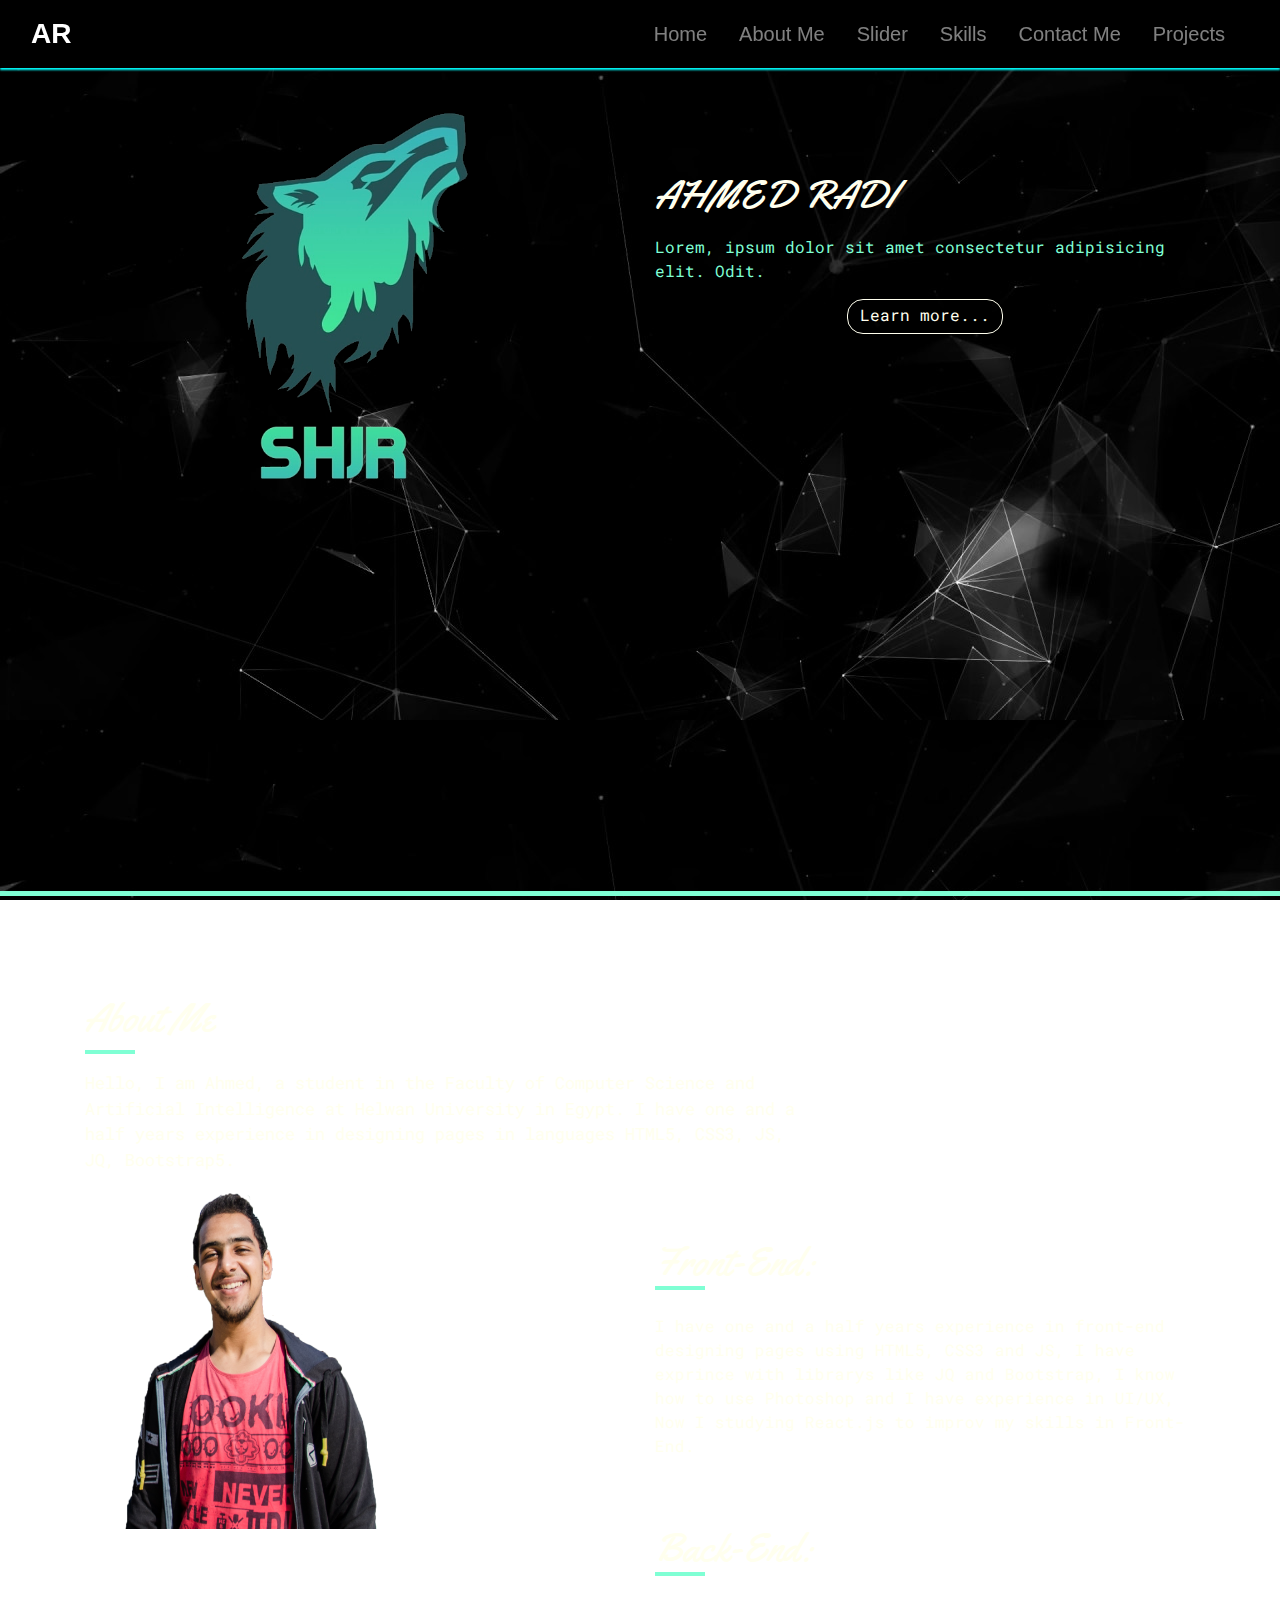
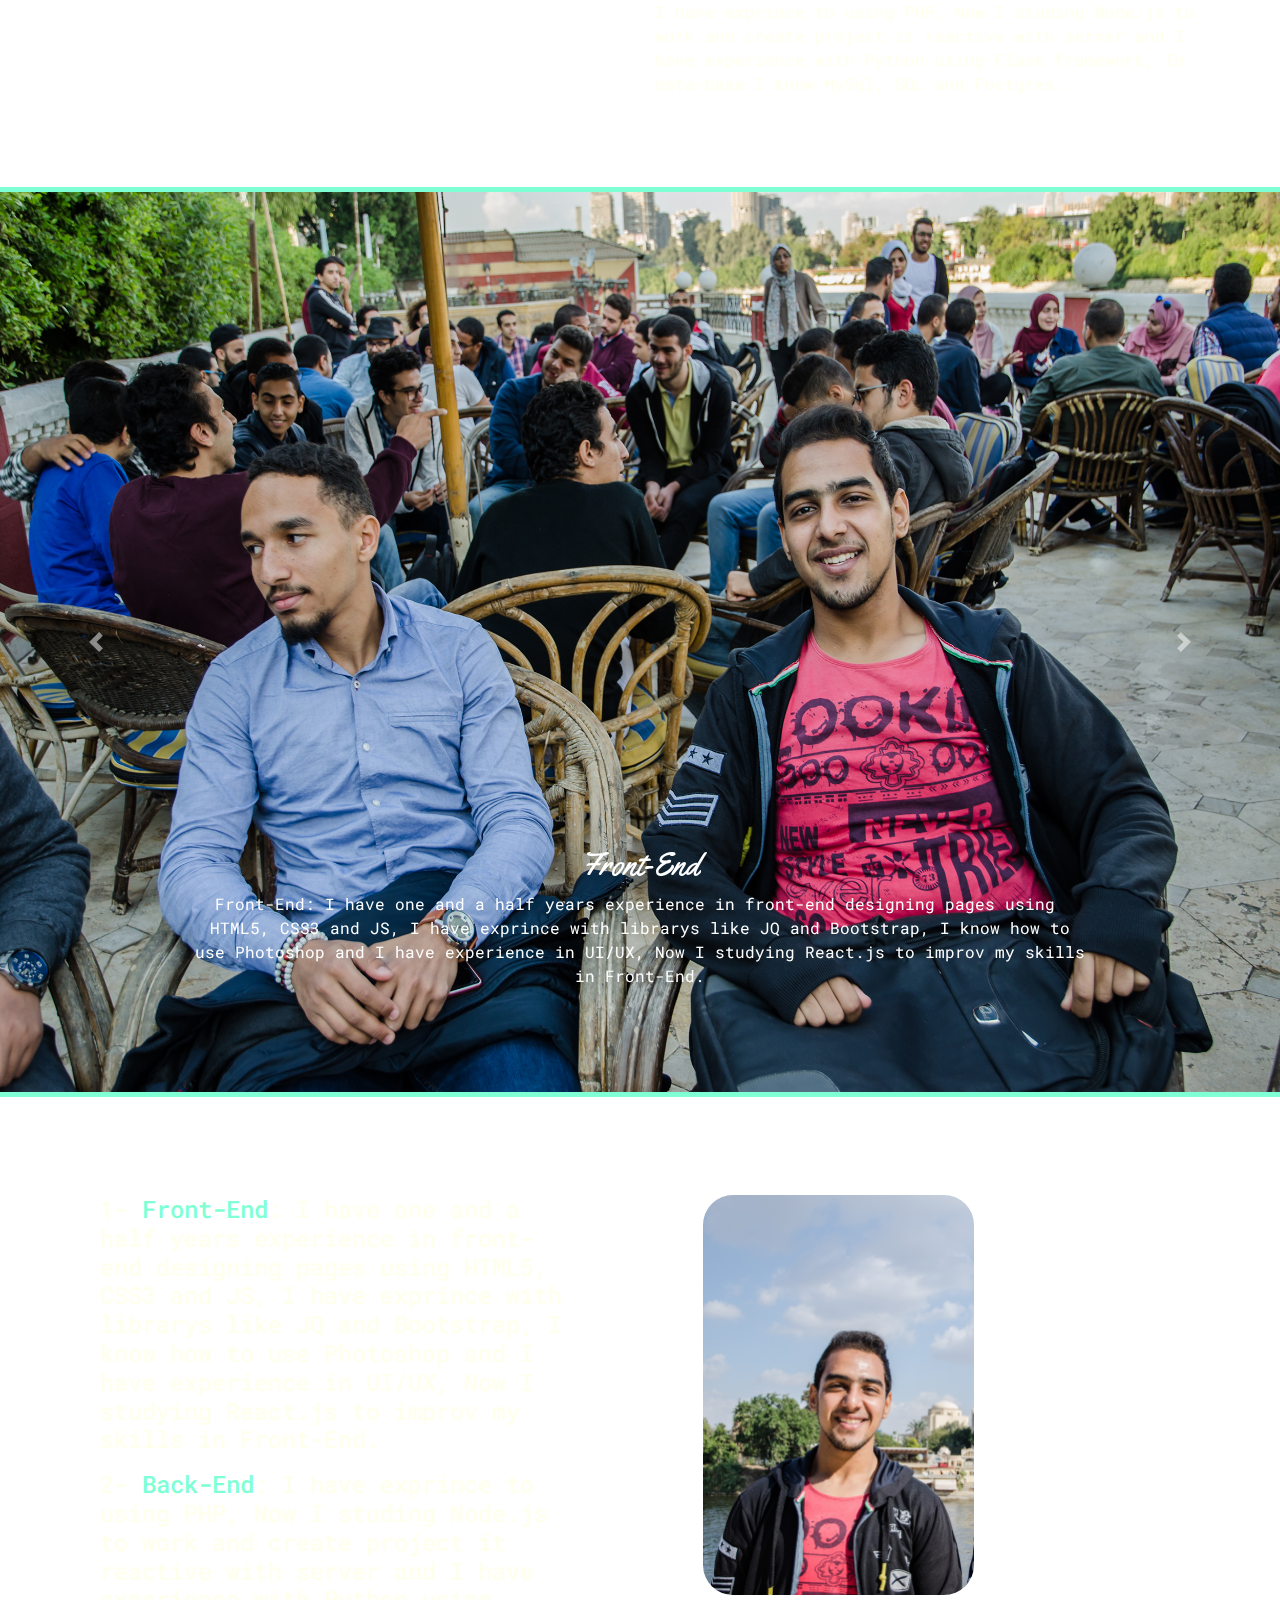
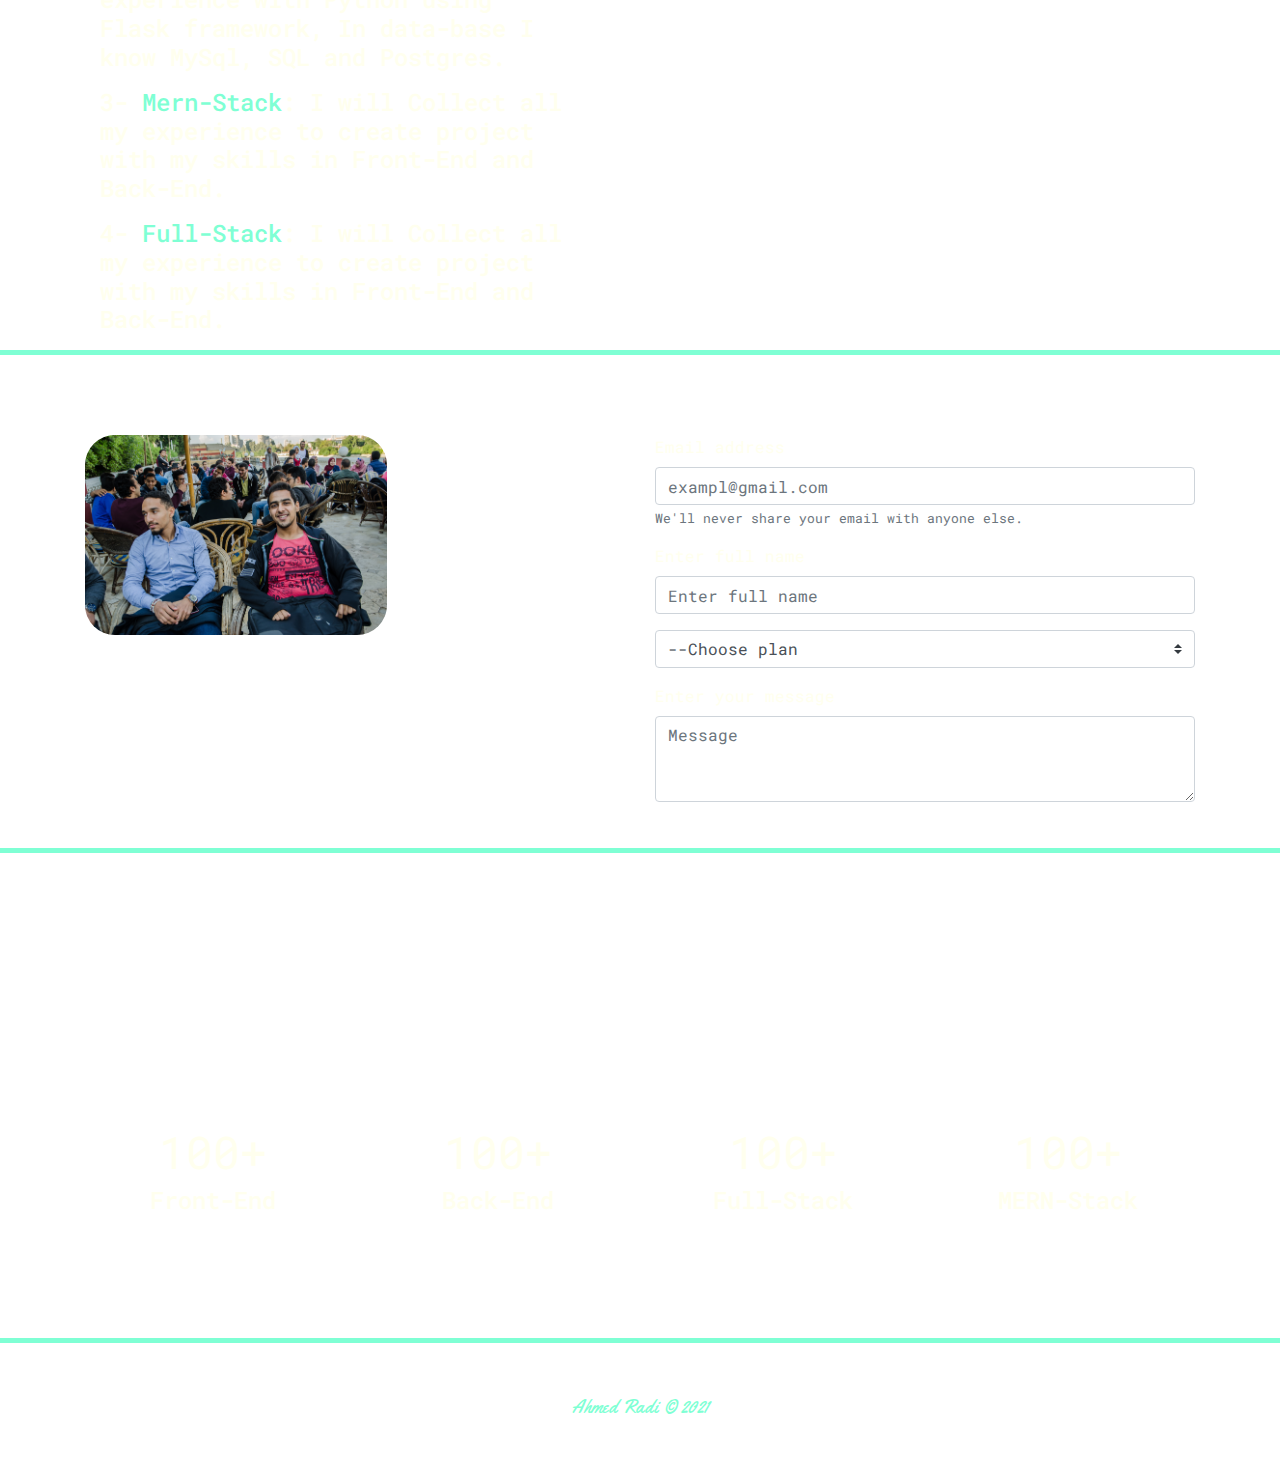
<file: index.html>
<!doctype html>
<html lang="en">
    <head>
        <!-- Required meta tags -->
        <meta charset="utf-8">
        <meta name="viewport" content="width=device-width, initial-scale=1, shrink-to-fit=no">
        <link rel="shortcut icon" href="./images/IMG_2410 2.PNG" type="image/x-icon">
        <!--Fonts-->
        <link href="https://fonts.googleapis.com/css2?family=Big+Shoulders+Stencil+Text:wght@600;700&family=Roboto+Mono:ital,wght@0,500;1,400;1,500&family=Yellowtail&display=swap" rel="stylesheet">
        <!--Font-awesome-->
        <link rel="stylesheet" href="https://cdnjs.cloudflare.com/ajax/libs/font-awesome/5.15.1/css/all.min.css" integrity="sha512-+4zCK9k+qNFUR5X+cKL9EIR+ZOhtIloNl9GIKS57V1MyNsYpYcUrUeQc9vNfzsWfV28IaLL3i96P9sdNyeRssA==" crossorigin="anonymous" />        <!-- Bootstrap CSS -->
        <link rel="stylesheet" href="./css/bootstrap.css">
        <link rel="stylesheet" href="./css/responsive.css">
        <link rel="stylesheet" href="./css/index.css">
        <title>SHJR</title>
    </head>
    <body>
        <!-- Start navbar section -->
        <nav class="navbar navbar-expand-lg navbar-dark ">
            <div class="container-fluid">
                <a class="navbar-brand" href="#">AR</a>
                <button class="navbar-toggler" type="button" data-bs-toggle="collapse" data-bs-target="#navbarSupportedContent" aria-controls="navbarSupportedContent" aria-expanded="false" aria-label="Toggle navigation">
                    <span class="navbar-toggler-icon"></span>
                </button>
                <div class="collapse navbar-collapse" id="navbarSupportedContent">
                    <ul class="navbar-nav ml-auto mb-2 mb-lg-0">
                        <li class="nav-item ml-3">
                            <a class="nav-link" id="home1" href="#home">Home</a>
                        </li>
                        <li class="nav-item ml-3">
                            <a class="nav-link" id="about1" href="#about">About me</a>
                        </li>
                        <li class="nav-item ml-3">
                            <a class="nav-link" id="slider1" href="#slider">slider</a>
                        </li>
                        <li class="nav-item ml-3">
                            <a class="nav-link" id="skills1" href="#skills">skills</a>
                        </li>
                        <li class="nav-item ml-3">
                            <a class="nav-link" id="contact1" href="#contact">contact me</a>
                        </li>
                        <li class="nav-item ml-3 mr-3">
                            <a class="nav-link" id="projects1" href="#projects">projects</a>
                        </li>
                    </ul>
                </div>
                </div>
            </nav>
        <!-- End navbar section -->
        <!--Start frist section-->
        <section class="header" id="home">
            <div class="container">
                <div class="row">
                    <div class="col-md mt-sm-5 header-img">
                        <img src="./images/IMG_2410 2.PNG" alt="" class="img-fluid">
                    </div>
                    <div class="col-md" id="col-header-description">
                        <h1>Ahmed Radi</h1>
                        <p>Lorem, ipsum dolor sit amet consectetur adipisicing elit. Odit.</p>
                        <div class="link-learnmore text-center d-block">
                            <a href="#about" role="button" class="btn btn-ghost">Learn more...</a>
                        </div>
                    </div>
                </div>
            </div>
        </section>
        <!--End frist section-->

        <div class="line"></div>

        <!--Start About section-->
        <section class="about pt-5" id="about">
            <div class="container">
                <div class="row">
                    <div class="col-md-8">
                        <h2 class="h1">About Me</h2><div class="line-small"></div>
                        <p class="mt-3 par-info">Hello, I am Ahmed, a student in the Faculty of Computer Science and
                            Artificial Intelligence at Helwan University in Egypt. I have one and
                            a half years experience in designing pages in languages ​​HTML5, CSS3,
                            JS, JQ, Bootstrap5.
                        </p>
                    </div>
                </div>
            </div>
            <div class="container">
                <div class="row">
                    <div class="col-md-6 image-about">
                        <img src="./images/1.PNG" class=" col-md-7" alt="image" title="image" />
                    </div>
                    <div class="col-md-6 info-about">
                        <h2 class="h1">Front-End:</h2><div class="line-small"></div>
                        <p class="mt-4">
                            I have one and a half years experience in front-end designing pages using ​​HTML5, CSS3 and JS, I have exprince with librarys like JQ and Bootstrap, I know how to use Photoshop and I have experience in UI/UX, Now I studying React.js to improv my skills in Front-End.
                        </p>
                        <h2 class="h1">Back-End:</h2><div class="line-small"></div>
                        <p class="mt-4 p-about">
                            I have exprince to using PHP, Now I studing Node.js to work and create project it reactive with server and I have experience with Python using Flask framework, In data-base I know MySql, SQL and Postgres.
                        </p>
                    </div>
                </div>
            </div>
        </section>

        <!--End About section-->

        <div class="line"></div>

        <!--Start carousel section-->

        <section class="slideshow" id="slider">
            <div id="carouselExampleFade" class="carousel slide carousel-fade" data-ride="carousel">
                <div class="carousel-inner">
                <div class="carousel-item active">
                    <img src="./images/DSC_2899.jpg" class="d-block img-carousel w-100" height="99vh" alt="...">
                    <div class="carousel-caption d-none d-md-block mb-5">
                        <h2 id="head-carousel" class="">Front-End</h2>
                        <p id="par-carousel" class="">
                            Front-End: I have one and a half years experience in front-end designing
                            pages using ​​HTML5, CSS3 and JS, I have exprince with librarys like JQ and
                            Bootstrap, I know how to use Photoshop and I have experience in UI/UX,
                            Now I studying React.js to improv my skills in Front-End.
                        </p>
                    </div>
                </div>
                <div class="carousel-item">
                    <img src="./images/DSC_3275.jpg" class="d-block img-carousel w-100" height="99vh" alt="...">
                    <div class="carousel-caption d-none d-md-block mb-5">
                        <h2 id="head-carousel" class="">Back-End</h2>
                        <p id="par-carousel" class="">
                            Back-End: I have exprince to using PHP,
                            Now I studing Node.js to work and create project it reactive with
                            server and I have experience with Python using Flask framework,
                            In data-base I know MySql, SQL and Postgres.
                        </p>
                    </div>
                </div>
                <div class="carousel-item">
                    <img src="./images/IMG_1388.jpg" class="d-block img-carousel w-100" height="99vh" alt="...">
                    <div class="carousel-caption d-none d-md-block mb-5">
                        <h2 id="head-carousel" class="">Mern Stack</h2>
                        <p id="par-carousel" class="">
                            Mern-Stack: I will Collect all my experience to
                            create project with my skills in Front-End and Back-End.
                        </p>
                    </div>
                </div>
                <div class="carousel-item">
                    <img src="./images/DSC_3275.jpg" class="d-block img-carousel w-100" height="99vh" alt="...">
                    <div class="carousel-caption d-none d-md-block mb-5">
                        <h2 id="head-carousel" class="">Full Stack</h2>
                        <p id="par-carousel" class="">
                            Full-Stack: I will Collect all my experience to create project with my skills in Front-End and Back-End.
                        </p>
                    </div>
                </div>
                </div>
                <a class="carousel-control-prev" href="#carouselExampleFade" role="button" data-slide="prev">
                    <span class="carousel-control-prev-icon" aria-hidden="true"></span>
                    <span class="sr-only">Previous</span>
                </a>
                <a class="carousel-control-next" href="#carouselExampleFade" role="button" data-slide="next">
                    <span class="carousel-control-next-icon" aria-hidden="true"></span>
                    <span class="sr-only">Next</span>
                </a>
            </div>
        </section>

        <!--End carousel section-->

        <div class="line"></div>

        <!--Start Features Section-->

        <section class="features" id="skills">
            <div class="container">
                <div class="row pt-5">

                    <div class="col features-info">
                        <h4 class="col-md features-par mb-3">
                            <span>Front-End</span>: I have one and a half years experience in front-end designing
                            pages using ​​HTML5, CSS3 and JS, I have exprince with librarys like JQ and
                            Bootstrap, I know how to use Photoshop and I have experience in UI/UX,
                            Now I studying React.js to improv my skills in Front-End.
                        </h4>
                        <h4 class="col-md features-par mb-3">
                            <span>Back-End</span>: I have exprince to using PHP,
                            Now I studing Node.js to work and create project it reactive with
                            server and I have experience with Python using Flask framework,
                            In data-base I know MySql, SQL and Postgres.
                        </h4>
                        <h4 class="col-md features-par mb-3">
                            <span>Mern-Stack</span>: I will Collect all my experience to create project with my skills in Front-End and Back-End.
                        </h4>
                        <h4 class="col-md features-par mb-3">
                            <span>Full-Stack</span>: I will Collect all my experience to create project with my skills in Front-End and Back-End.
                        </h4>
                    </div>
                    <div class="col-md offset-lg-1 d-none d-md-block features-img">
                        <img src="./images/DSC_237911.jpg" class="img-featuers img-fluid" alt="" srcset="" >
                    </div>
                </div>
            </div>
        </section>

        <!--End Features Section-->

        <div class="line"></div>

        <!--Start Contact US Section-->

        <section class="contact" id="contact">
            <div class="container">
                <div class="row">
                    <div class="col-md img-contact">
                        <img src="./images/DSC_2899.jpg" alt="" class="img-fluid img-featuers" srcset="">
                    </div>
                    <div class="col-md md-mr-5 md-pr-5">
                        <form action="post">
                            <div class="form-group">
                                <label for="exampleInputEmail1">Email address</label>
                                <input type="email" class="form-control" id="exampleInputEmail1" placeholder="exampl@gmail.com" aria-describedby="emailHelp">
                                <small id="emailHelp" class="form-text text-muted">We'll never share your email with anyone else.</small>
                            </div>
                            <div class="form-group">
                                <label for="name">Enter full name</label>
                                <input type="text" class="form-control" placeholder="Enter full name" id="name">
                            </div>
                            <select class="custom-select custom-select-md mb-3">
                                <option selected>--Choose plan</option>
                                <option value="1">Front-End</option>
                                <option value="2">Back-End</option>
                                <option value="3">Full-STACK</option>
                                <option value="4">MERN-STACK</option>
                            </select>
                            <div class="form-group">
                                <label for="exampleFormControlTextarea1">Enter your message</label>
                                <textarea class="form-control" id="exampleFormControlTextarea1" placeholder="Message" rows="3"></textarea>
                            </div>
                        </form>
                    </div>

                </div>
            </div>
        </section>
        <!--End Contact US Section-->

        <div class="line"></div>

        <!--Start Counter Section-->

        <section class="counter-section" id="projects">
            <div class="container">
                <div class="row">
                    <div class="col-md icon">
                        <!-- I can increase the size icon using write fa-6x -->
                        <i class="fab fa-html5" id="fab"></i><br />
                        <span class="counter">100</span><span class="plus">+</span>
                        <h4>Front-End</h4>
                    </div>
                    <div class="col-md icon">
                        <i class="fab fa-php" id="fab"></i><br />
                        <span class="counter">100</span><span class="plus">+</span>
                        <h4>Back-End</h4>
                    </div>
                    <div class="col-md icon">
                        <i class="fab fa-node" id="fab"></i><br />
                        <span class="counter">100</span><span class="plus">+</span>
                        <h4>Full-Stack</h4>
                    </div>
                    <div class="col-md icon">
                        <i class="fab fa-react" id="fab"></i><br />
                        <span class="counter">100</span><span class="plus">+</span>
                        <h4>MERN-Stack</h4>
                    </div>
                </div>
            </div>
        </section>
        <!--End Counter Section-->

        <div class="line"></div>

        <!-- Start Footer section -->

        <footer>
            <div class="container">
                <div class="row">
                    <div class="col icons text-center">
                        <a href="https://www.facebook.com/AhmedRadi20" target="_blank" title="Facebook"><i class="fab fa-facebook"></i></a>
                        <a href="https://www.linkedin.com/in/eng-ahmedradi/" target="_blank" title="LinkedIn"><i class="fab fa-linkedin"></i></a>
                        <a href="https://github.com/Ahmed-Radi" target="_blank" title="GitHub"><i class="fab fa-github"></i></a>
                    </div>
                    <div class="col-12 copy-right text-center">
                        <p>Ahmed Radi &copy; 2021</p>
                    </div>
                </div>
            </div>
        </footer>

        <!-- End Footer section -->

        <!-- Option 1: jQuery and Bootstrap Bundle (includes Popper) -->
        <script src="jq/JQuery.js"></script>
        <script src="https://cdn.jsdelivr.net/npm/bootstrap@5.1.0/dist/js/bootstrap.min.js" integrity="sha384-cn7l7gDp0eyniUwwAZgrzD06kc/tftFf19TOAs2zVinnD/C7E91j9yyk5//jjpt/" crossorigin="anonymous"></script>
        <script src="./js/js.js"></script>
    </body>
</html>
</file>
<file: css/responsive.css>
/* X-Small devices (portrait phones, less than 576px)*/
@media (max-width: 575.98px) {
    #home{
        min-height: 69vh;
    }
    /* #home .header-img{
        height:67vh;
    } */
    #col-header-description{
        margin-top: 10px;
        text-align: center;
        padding-bottom:20px;
    }
    /*about*/
    .image-about{
        padding-bottom: 17px;
    }
    .p-about{
        padding-bottom: 12px;
    }
    /*carousel*/
    .carousel-inner{
        height: 600px;
    }
    /*Contact US*/
    .img-contact{
        padding-bottom:10px;
        text-align: center;
    }
    .img-contact img{
        margin-left:5%;
    }
}
/* small devices (portrait phones, less than 767.98px)*/
@media (min-width: 575.99px) and (max-width: 767.98px) {
    #home{
        min-height: 68vh;
    }
    #home .header-img{
        height:64vh;
    }
    #col-header-description{
        margin-top: 207px;
        text-align: center;
        padding-bottom:20px;
    }
    /*about*/
    .image-about{
        padding-bottom: 17px;
    }
    .p-about{
        padding-bottom: 12px;
    }
    /*carousel*/
    /* .carousel-inner{
        height: 600px;
    } */
    /*Contact US*/
    .img-contact{
        padding-bottom:10px;
    }
    .img-contact img{
        margin-left:22%;
    }
}
@media (min-width:846px) and (max-width:896px){
    #home{
        height: 96vh;
    }
}
/*Medium devices (tablets, 768px and up)*/
@media (min-width: 767.99px) and (max-width: 991.98px) {
    #home{
        min-height: 40vh;
    }
    #col-header-description{
        text-align: center;
        /* margin-top: 0; */
        padding-bottom: 20px;
    }
    /*header*/
    .header-img img{
        /* height: 70vh;
        margin-left: 90px; */
    }
    /*about*/
    .image-about img{
        /* transform: scale(60); */
        max-width: 100% !important  ;
    }
}
</file>
<file: css/index.css>
:root{
    --main-color:#7fffd4;
    --second-color:#ffe;
    --main-font:'Yellowtail', cursive;
    --second-font:'Roboto Mono', monospace;
    /* font-family: 'Big Shoulders Stencil Text', cursive;
    font-family: 'Roboto Mono', monospace;
    font-family: 'Yellowtail', cursive; */
}
html{
    scroll-behavior: smooth;
}
body{
    background-image: url('../images/1.jpg');
    background-attachment: fixed;
}
/*Start navbar*/
.navbar{
    position: fixed;
    width: 100%;
    background-color: black;
    z-index: 5;
    box-shadow: 0 2px 2px 0 #00ffff;
    transition: background 1s ease-in-out;
    transition: box-shadow 1s ease-in-out;
    font-size: 20px;
}
.navbar-brand{
    font-weight: bold;
    font-size: 28px;
}
.nav-link{
    text-transform: capitalize;
}
.navbar-dark .navbar-nav .show > .nav-link,
.navbar-dark .navbar-nav .active > .nav-link,
.navbar-dark .navbar-nav .nav-link.show,
.navbar-dark .navbar-nav .nav-link.active{
    color: #00ffff !important;
}
/*End navbar*/
/*Start frist section*/
#col-header-description{margin-top: 15%;}
#col-header-description h1{
    text-transform: uppercase;
    margin-bottom: 1rem;
    font-family: var(--main-font);
}
#col-header-description p{
    color: var(--main-color);
    font-family: var(--second-font);
}
.header{
    overflow: hidden;
    min-height:99vh;
    color:var(--second-color);
    /* background-image: url('../images/1.jpg');
    background-attachment: fixed; */
}
.link-learnmore a{
    color:var(--second-color);
    border-color:var(--second-color);
    border-radius: 16px;
    font-family: var(--second-font);
    padding-top: 3px;
}
.link-learnmore a:hover{background-color:var(--second-color);}
/*End frist section*/
/**/
.line{
    height: 5px;
    width: 100%;
    background-color: var(--main-color);
}
/**/
/*Start About section*/
.about{
    min-height: 99vh;
    /* background-color: linear-gradient(to right, #000,#000);
    background-color: #003; */
    color: var(--second-color);
    background-attachment: fixed;
}
.about .h1{font-family: var(--main-font); padding-top: 50px;}
.about .line-small{width:50px;border-bottom: 4px solid var(--main-color);}
.about .par-info{
    font-size:17px;
    font-weight: 400;
    font-family: var(--second-font);
}
.about .image-about{
    /* height: 347px;
    width: 241px; */
}
.about .info-about .h1{font-family: var(--main-font);margin-bottom:0;}
.about .info-about p{font-family: var(--second-font);}
/*End About section*/

/*End About section*/
.img-carousel{height: 100vh;width:200px;}
.carousel-item.img-carousel{height:100%;width:100%;}
#head-carousel{font-family: var(--main-font);}
#par-carousel{
    background-color: linear-gradient(to right,var(--main-color),var(--second-color));
    font-family: var(--second-font);
}
/*End About section*/

/*Start Features section*/
.features{ padding-top: 50px; }
.features .img-featuers{max-height: 400px;border-radius: 30px;}
.features .features-info{counter-reset: info;font-family: var(--second-font);}
.features .features-info h4::before{counter-increment: info;content: counter(info) "- ";}
.features .features-par{color: var(--second-color);}
.features .features-par span{color: var(--main-color);}
/* .features .features-img{
    position: relative;
    left: 101px;
} */
/*End Features section*/

/*Start Contact US section*/
.contact{
    padding:30px 0;
    padding-top: 80px;
    color: var(--second-color);
    font-family:var(--second-font);
}
.contact .img-featuers{max-height: 200px;border-radius: 30px;}
/*End Contact US section*/

/*Start Counter section*/
.counter-section{
    /* height: 99vh; */
    text-align: center;
    color: var(--second-color);
    font-family: var(--second-font);
    text-align: center;
    padding:115px 0;
}
.counter-section .icon i{color: var(--main-color);font-size: 100px;}
#fab{margin-top:10px;margin-bottom:10px;}
.counter ,.plus{font-size: 45px;}
/*End Counter section*/

/*Start Footer section*/
footer{font-size:50px;padding:30px 0;}
footer a{text-decoration:none;color:var(--second-color);}
footer a:nth-child(1):hover{color:#4267B2;}
footer a:nth-child(2):hover{color:#2867B2;}
footer a:last-child:hover i{
    color:#171515;
    background-color:var(--second-color);
    border-radius: 100%;
}
.copy-right{
    margin-top:20px;
    font-size:19px;
    color:var(--main-color);
    font-family: var(--main-font);
}
/* End Footer section */
</file>
